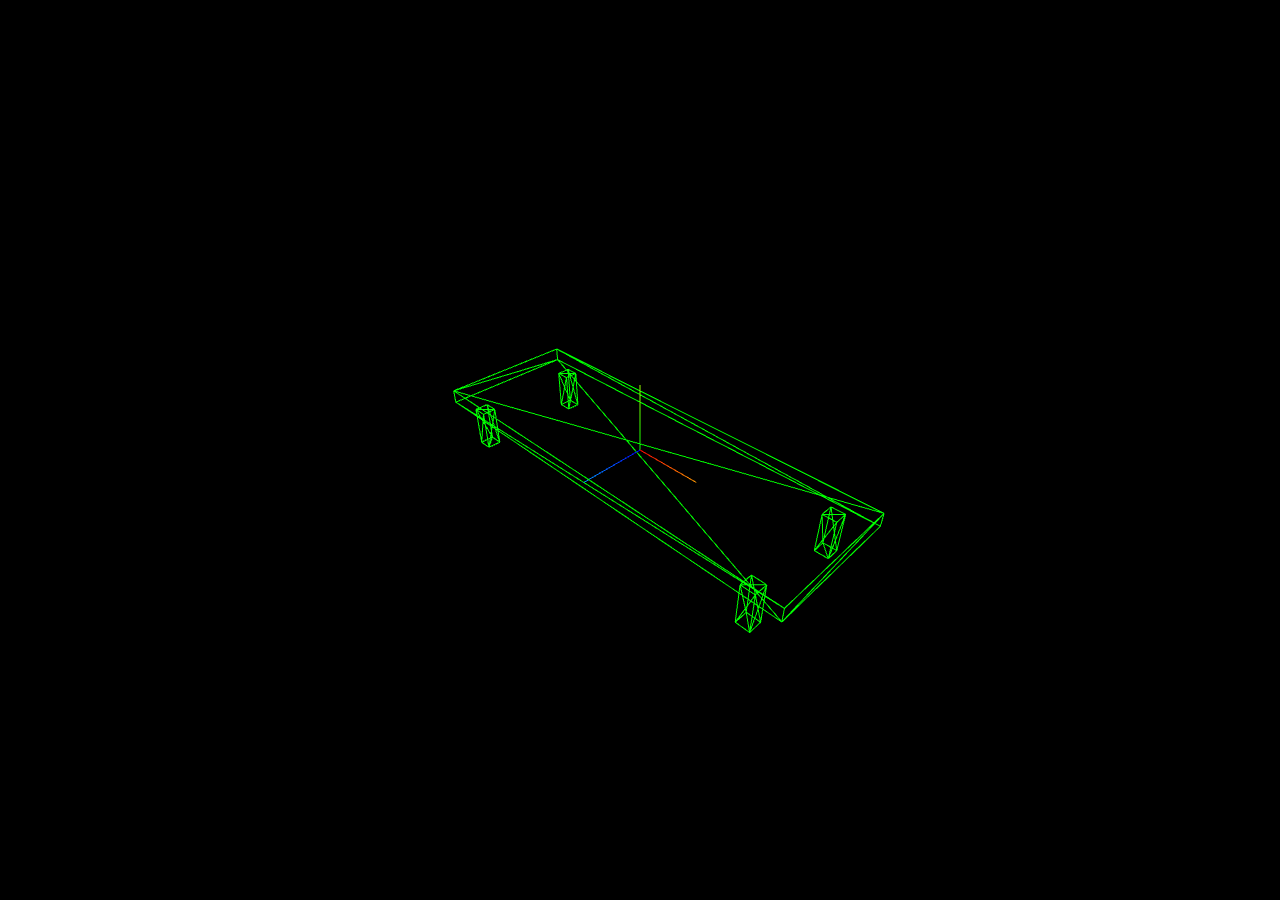
<file: L01/index.html>
<!doctype html>
<html>
	<head>
		<meta charset="utf-8">
		<title>l&ordf; aula - CG@IST/UL</title>
		<style>
			body {
				margin: 0px;
				background-color: #fff;
				overflow: hidden;
			}
		</style>
		<script src="js/three.js"></script>
		<script src="js/mesa.js"></script>
	</head>
	<body>
		<script>
			init();
		</script>
	</body>
</html>
</file>
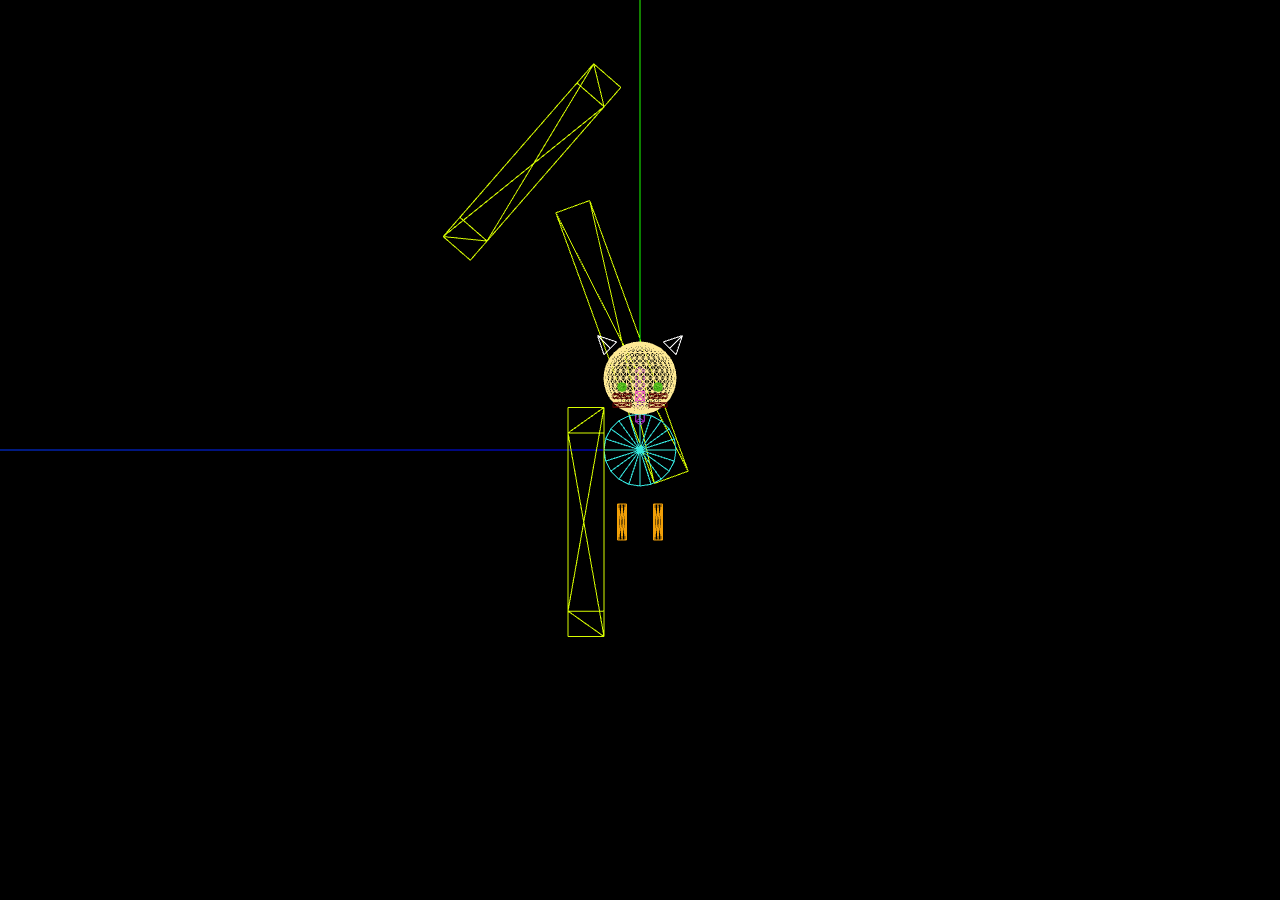
<file: Project/index.html>
<!doctype html>
<html>
	<head>
		<meta charset="utf-8">
		<title>l&ordf; Projeto Kitty - CG@IST/UL</title>
		<style>
			body {
				margin: 0px;
				background-color: #fff;
				overflow: hidden;
			}
		</style>
		<script src="js/three.js"></script>
		<script src="js/kitty2.js"></script>
	</head>
	<body>
		<script>
			init();
		</script>
	</body>
</html>
</file>
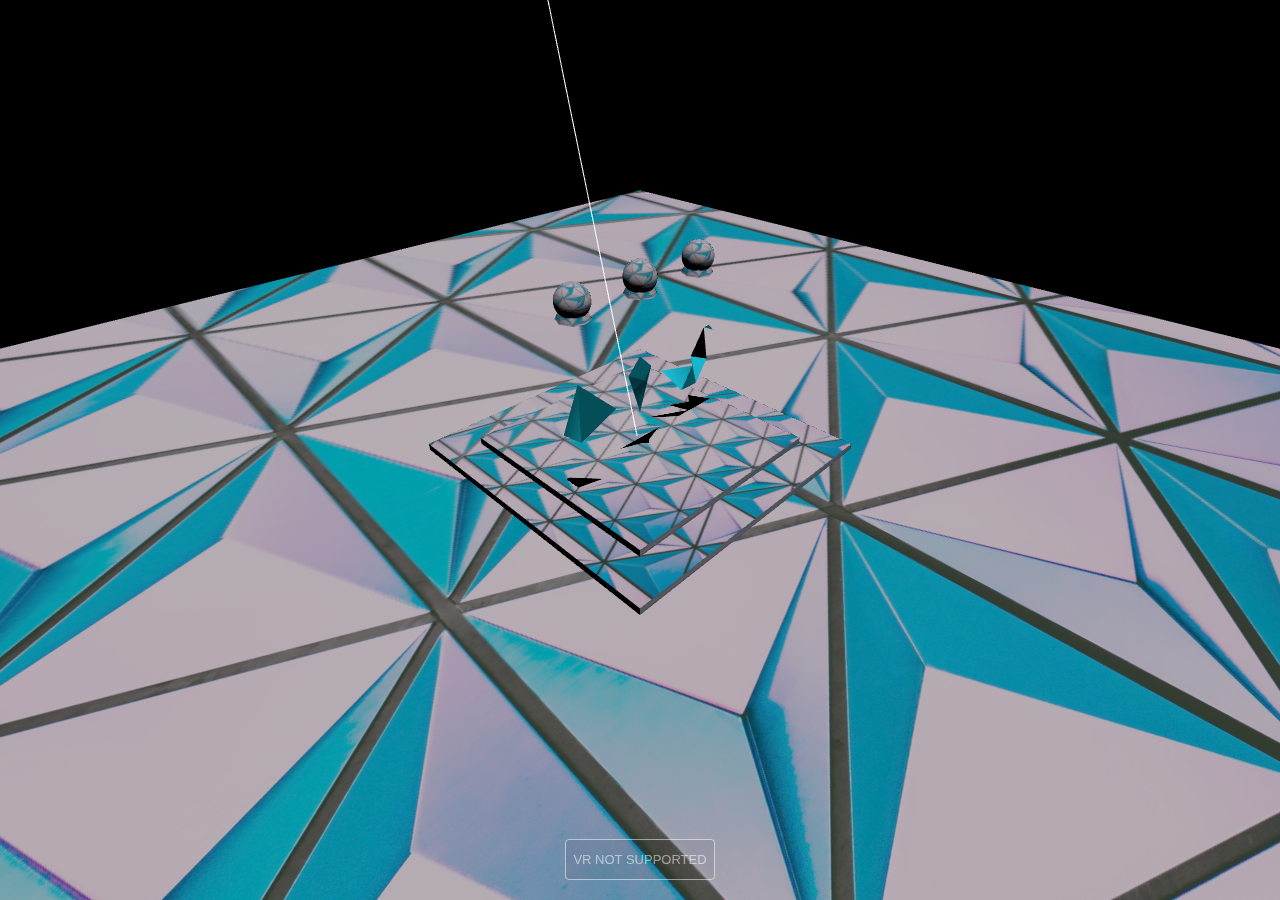
<file: Project/P3/index.html>
<!doctype html>
<html>
	<head>
		<meta charset="utf-8">
		<title>3º Projeto Origamis - CG@IST/UL</title>
		<style>
			body {
				margin: 0px;
				background-color: #fff;
				overflow: hidden;
			}
		</style>
		<script src="js/three.js"></script>
		<script src="js/VRButton.js"></script>
		<script src="js/OrbitControls.js"></script>
		<script src="js/OrigamiCraneA.js"></script>
		<script src="js/OrigamiCraneB.js"></script>
		<script src="js/OrigamiCraneC.js"></script>
		<script src="js/origamis.js"></script>
	</head>
	<body>
		<script>
			init();
		</script>
	</body>
</html>
</file>
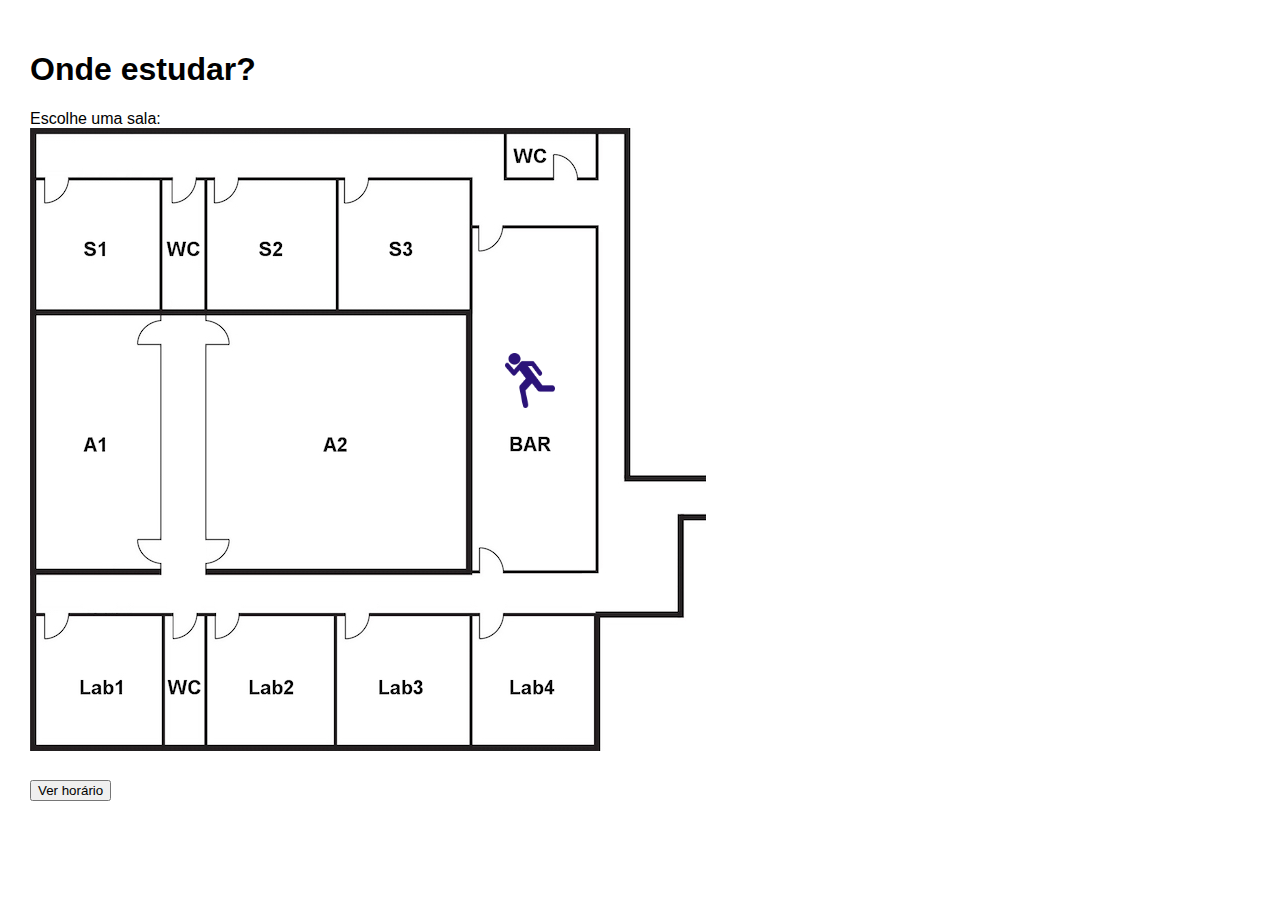
<file: L01/Aula-02/IPM - Lab2 - Completo/index.html>
<html>

<head>
  <title>Onde estudar?</title>
  <link rel="stylesheet" href="lab2.css">
  <script src="rooms.js"></script>
  <script src="lab2.js"></script>
</head>

<body onload="loadAllRoomData(getData());">
  <div id="main">
    <h1>Onde estudar?</h1>
    <div id="selectRoom">
      <label> Escolhe uma sala: </label>
      <div id="map">
        <img id="target" src="images/target.png" width="30" alt="Room Location" draggable="true" ondragstart="drag(this, event)">
        <img id="source" src="images/source.png" width="50" alt="User Location">
        <img id="schoolImage" src="images/schoolmap50.jpg" alt="School Map" usemap="#schoolMap">
        <map name="schoolMap">
          <area target="" alt="S1" title="S1" onclick="selectRoom('S1')" coords="7,51,129,183" shape="rect" ondrop="drop(this, event, 'S1');" ondragenter="return false" ondragover="return false">
          <area target="" alt="S2" title="S2" onclick="selectRoom('S2')" coords="177,50,307,181" shape="rect" ondrop="drop(this, event, 'S2');" ondragenter="return false" ondragover="return false">
          <area target="" alt="S3" title="S3" onclick="selectRoom('S3')" coords="309,52,438,181" shape="rect" ondrop="drop(this, event, 'S3');" ondragenter="return false" ondragover="return false">
          <area target="" alt="A1" title="A1" onclick="selectRoom('A1')" coords="7,188,132,442" shape="rect" ondrop="drop(this, event, 'A1');" ondragenter="return false" ondragover="return false">
          <area target="" alt="A2" title="A2" onclick="selectRoom('A2')" coords="177,187,435,440" shape="rect" ondrop="drop(this, event, 'A2');" ondragenter="return false" ondragover="return false">
          <area target="" alt="Lab1" title="Lab1" onclick="selectRoom('Lab1')" coords="132,617,6,485" shape="rect" ondrop="drop(this, event, 'Lab1');" ondragenter="return false" ondragover="return false">
          <area target="" alt="Lab2" title="Lab2" onclick="selectRoom('Lab2')" coords="178,487,304,616" shape="rect" ondrop="drop(this, event, 'Lab2');" ondragenter="return false" ondragover="return false">
          <area target="" alt="Lab3" title="Lab3" onclick="selectRoom('Lab3')" coords="308,484,441,618" shape="rect" ondrop="drop(this, event, 'Lab3');" ondragenter="return false" ondragover="return false">
          <area target="" alt="Lab4" title="Lab4" onclick="selectRoom('Lab4')" coords="442,486,563,616" shape="rect" ondrop="drop(this, event, 'Lab4');" ondragenter="return false" ondragover="return false">
        </map>
      </div>
      <div id="footer">
        <a href="schedule.html"><button type="button">Ver horário</button></a>
      </div>
    </div>

  </div>

</body>

</html>
</file>
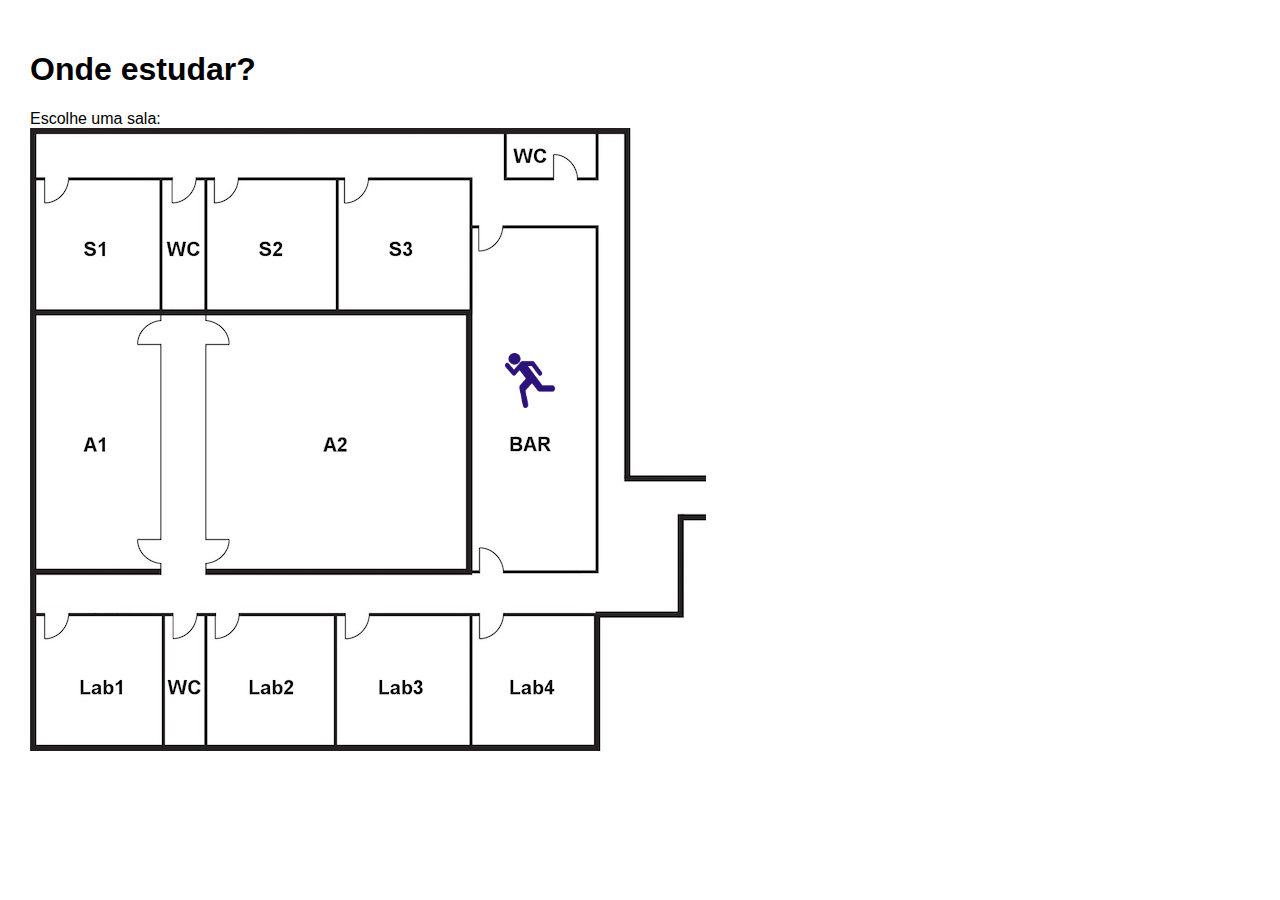
<file: L01/Aula-02/IPM - Lab2 - Template/index.html>
<html>

<head>
  <title>Onde estudar?</title>
  <link rel="stylesheet" href="lab2.css">
  <script src="rooms.js"></script>
  <script src="lab2.js"></script>
</head>

<body>
  <div id="main">
    <h1>Onde estudar?</h1>
    <div id="selectRoom">
      <label> Escolhe uma sala: </label>
      <div id="map">
        <img id="target" src="images/target.png" width="30" alt="Room Location" draggable="true" ondragstart="drag(this, event)">
        <img id="source" src="images/source.png" width="50" alt="User Location">
        <img id="schoolImage" src="images/schoolmap50.jpg" alt="School Map" usemap="#schoolMap">
        <map name="schoolMap">
          <area target="" alt="S1" title="S1" coords="7,51,129,183" shape="rect">
          <area target="" alt="S2" title="S2" coords="177,50,307,181" shape="rect">
          <area target="" alt="S3" title="S3" coords="309,52,438,181" shape="rect">
          <area target="" alt="A1" title="A1" coords="7,188,132,442" shape="rect">
          <area target="" alt="A2" title="A2" coords="177,187,435,440" shape="rect">
          <area target="" alt="Lab1" title="Lab1" coords="132,617,6,485" shape="rect" >
          <area target="" alt="Lab2" title="Lab2" coords="178,487,304,616" shape="rect">
          <area target="" alt="Lab3" title="Lab3" coords="308,484,441,618" shape="rect">
          <area target="" alt="Lab4" title="Lab4" coords="442,486,563,616" shape="rect">
        </map>
      </div>
      <div id="footer">
        <!-- TODO -->
      </div>
    </div>

  </div>

</body>

</html>
</file>
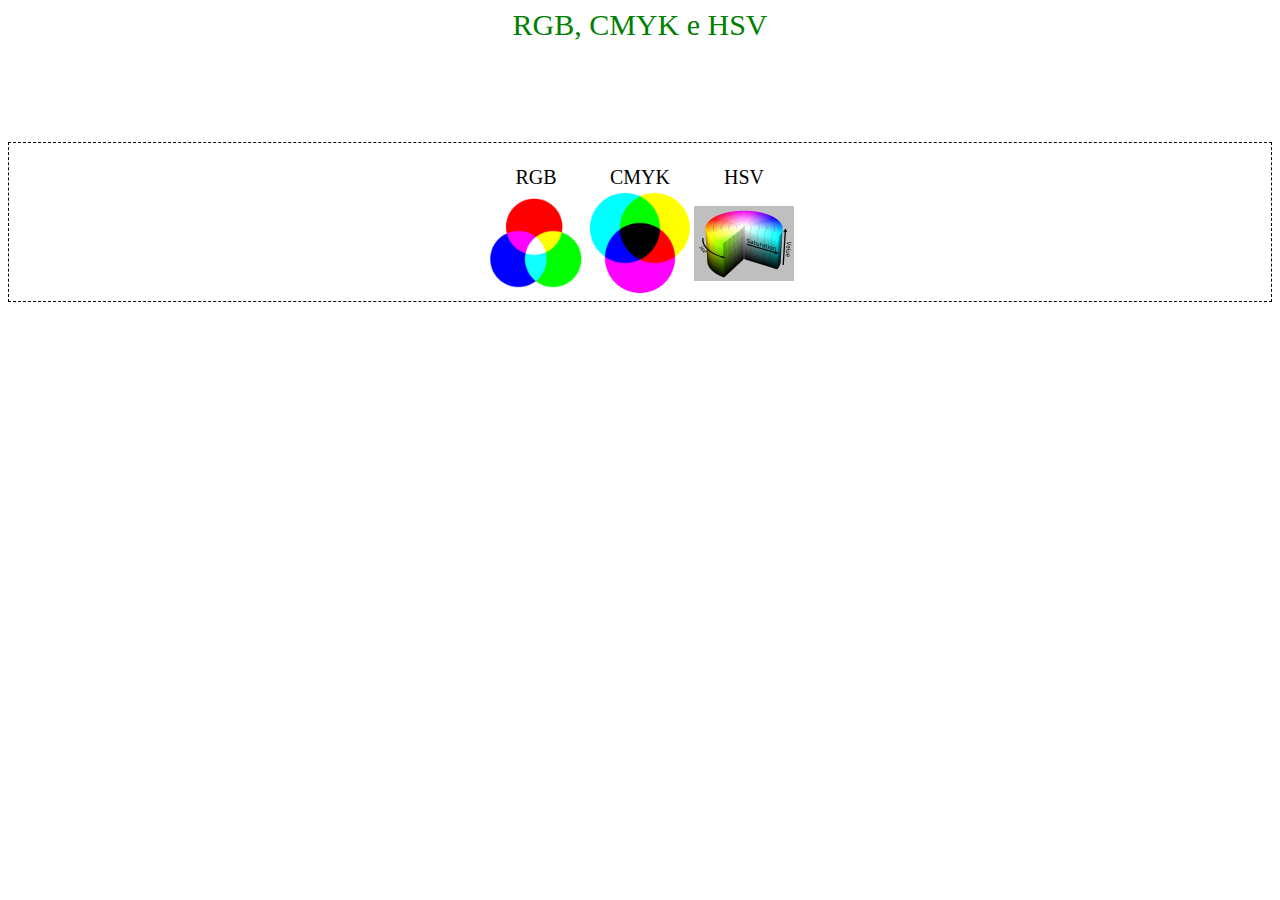
<file: L01/Aula-01/Mid Tutorial/tutorial.html>
<!DOCTYPE html>
<html>
<head>
	<title>Titulo</title>
	<link rel="stylesheet" href="style.css">
</head>
<body>

	<div id="header">
	RGB, CMYK e HSV
	</div>

	<div id = "texto">
	<table>
	  <tr>
	    <td>RGB</td>
	    <td>CMYK</td> 
	    <td>HSV</td>
	  </tr>
	  <tr>
	    <td><img src="images/rgb.jpg" width="100px"></td>
	    <td><img src="images/cmy.gif" width="100px"></td> 
	    <td><img src="images/hsv.png" width="100px"></td>
	  </tr>
	</table>
	</div>

</body>
</html>
</file>
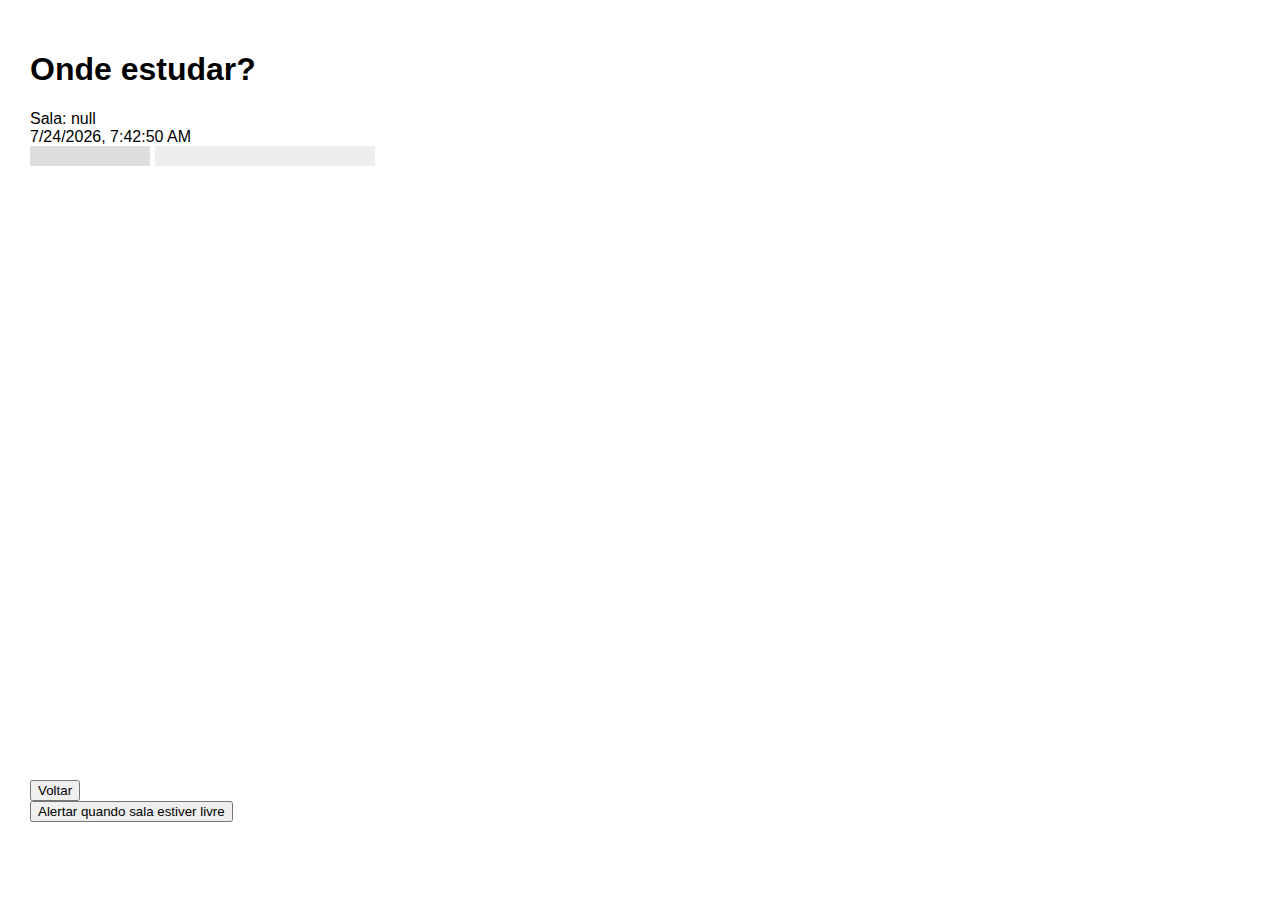
<file: L01/Aula-02/IPM - Lab2 - Completo/schedule.html>
<html>

<head>
  <title>Onde estudar?</title>
  <link rel="stylesheet" href="lab2.css">
  <script src="rooms.js"></script>
  <script src="lab2.js"></script>
</head>

<body onload="displayDate(); displaySchedule();">
  <div id="main">

    <div id="alertsuccess" class="alert success">
      A sala que subscreveste já se encontra livre.
      <a> 
        <span class="closebtn" onclick="closeAlert()">x</span>
      </a>
    </div>


    <h1>Onde estudar?</h1>

    <div id="currentRoom">Sala: </div>
    <div id="date"></div>
    <div id="schedule">
      <div class="row">
        <div id="hours">
        </div>
        <div id="classes">
        </div>
      </div>
    </div>
    <div id="footer">
      <button type="button" onclick="goBack()">Voltar</button>
      <button type="button" onclick="notifyON()">Alertar quando sala estiver livre</button>
    </div>
  </div>
</body>

</html>
</file>
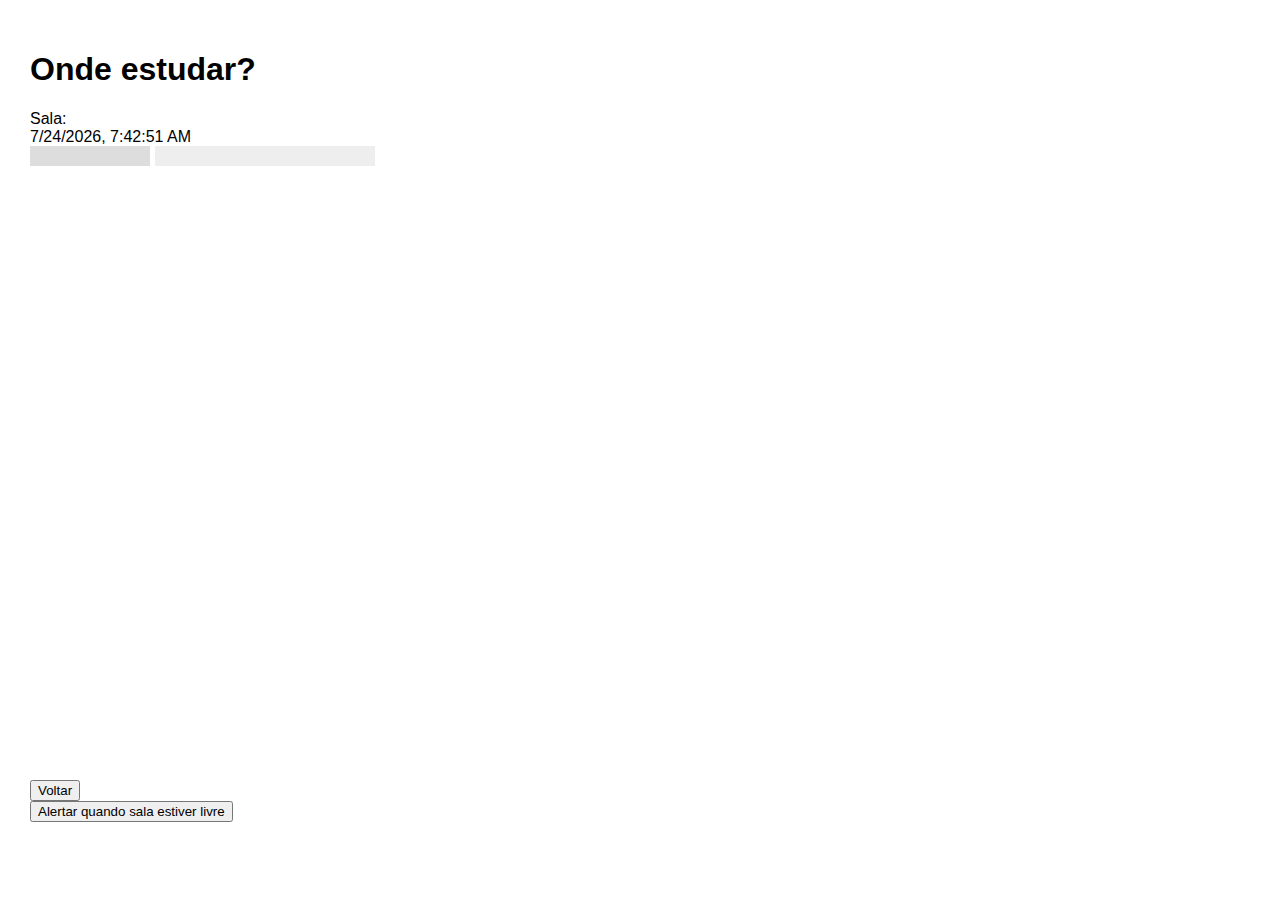
<file: L01/Aula-02/IPM - Lab2 - Template/schedule.html>
<html>

<head>
  <title>Onde estudar?</title>
  <link rel="stylesheet" href="lab2.css">
  <script src="rooms.js"></script>
  <script src="lab2.js"></script>
</head>

<body onload="displayDate();">
  <div id="main">

    <div id="alertsuccess" class="alert success">
      A sala que subscreveste já se encontra livre.
      <a> 
        <span class="closebtn">x</span>
      </a>
    </div>


    <h1>Onde estudar?</h1>

    <div id="currentRoom">Sala: </div>
    <div id="date"></div>
    <div id="schedule">
      <div class="row">
        <div id="hours">
        </div>
        <div id="classes">
        </div>
      </div>
    </div>
    <div id="footer">
      <button type="button" onclick="goBack()">Voltar</button>
      <button type="button">Alertar quando sala estiver livre</button>
    </div>
  </div>
</body>

</html>
</file>
<file: L01/Aula-02/IPM - Lab2 - Completo/lab2.css>
body {
  margin: 0;
  font-family: Arial, Helvetica, sans-serif;
}

#main {
  position: absolute;
  margin: 30;
}

#schedule { 
  position: absolute;
}

#map {
  position: absolute;
}

#schoolImage {
  top: 0px;
  left: 0px;
  position: absolute;
  visibility: visible;
}

#target {
  position: absolute;
  top: 0px;
  left: 0px;  
  z-index: 10;
  visibility: hidden;
}

#source {
  position: absolute;
  top: 225px;
  left: 475px;  
  z-index: 10;
}

#footer {
  position: absolute;  
  top: 700px;
  margin-top: 50px;
}

#hours {
  position: absolute;
  left: 0;
  width: 100px;
  padding: 10px;
  background-color: #dddddd;
  font-size: 12pt;
}

#classes {
  position: absolute;
  left : 125px;
  width: 200px;
  padding: 10px;
  background-color: #eeeeee;
  font-size: 12pt;
}

.timeslot {
  padding: 5px;
  background-color: rgba(255, 255, 255, 0);
  border-bottom: 1px solid #eeeeee;
  text-align: right;
 
}

.classslot {
  padding: 5px;
  background-color: #50d0a7;
  border-bottom: 1px solid #70f0c7;
}

.emptyslot {
  padding: 5px;
  background-color: rgba(255, 255, 255, 0);
  border-bottom: 1px solid #f6f6f6;
}

.row:after {
  content: "";
  display: table;
  clear: both;
}

.alert { 
  padding: 20px;
  color: white;
  opacity: 1;
  transition: opacity 0.6s;
  margin-bottom: 15px;
  font-size: 20px;
  display: none;
}

.alert.success {
  background-color: #0a740a;
}

.closebtn {
  margin-left: 70px;
  color: white;
  font-weight: bold;
  float: right;
  font-size: 22px;
  line-height: 20px;
  cursor: pointer;
  transition: 0.3s;
}

.closebtn:hover {
  color: black;
}
</file>
<file: L01/Aula-02/IPM - Lab2 - Template/lab2.css>
body {
  margin: 0;
  font-family: Arial, Helvetica, sans-serif;
}

#main {
  position: absolute;
  margin: 30;
}

#schedule { 
  position: absolute;
}

#map {
  position: absolute;
}

#schoolImage{
  top: 0px;
  left: 0px;
  position: absolute;
  visibility: visible;
}

#target{
  /* TODO*/
  visibility: hidden;
}

#source{
  position: absolute;
  top: 225px;
  left: 475px;  
  z-index: 10;
}

#footer{
  position: absolute;  
  top: 700px;
  margin-top: 50px;
}

#hours {
  position: absolute;
  left: 0;
  width: 100px;
  padding: 10px;
  background-color: #dddddd;
  font-size: 12pt;
}

#classes {
  position: absolute;
  left : 125px;
  width: 200px;
  padding: 10px;
  background-color: #eeeeee;
  font-size: 12pt;
}

.timeslot {
  padding: 5px;
  background-color: rgba(255, 255, 255, 0);
  border-bottom: 1px solid #eeeeee;
  text-align: right;
 
}

.classslot {
  padding: 5px;
  background-color: #50d0a7;
  border-bottom: 1px solid #70f0c7;
}

.emptyslot {
  padding: 5px;
  background-color: rgba(255, 255, 255, 0);
  border-bottom: 1px solid #f6f6f6;
}

.row:after {
  content: "";
  display: table;
  clear: both;
}

.alert { 
  padding: 20px;
  color: white;
  opacity: 1;
  transition: opacity 0.6s;
  margin-bottom: 15px;
  font-size: 20px;
  display: none;
}

.alert.success {
  background-color: #0a740a;
}

.closebtn {
  margin-left: 70px;
  color: white;
  font-weight: bold;
  float: right;
  font-size: 22px;
  line-height: 20px;
  cursor: pointer;
  transition: 0.3s;
}

.closebtn:hover {
  color: black;
}
</file>
<file: L01/Aula-01/Mid Tutorial/style.css>
body {
	font-family: Verdana;
}

#header {
	color: green;   
 	font-size: 30px;
 	text-align: center;
}

#texto {
	font-size: 20px;
	border: dashed 1px black;
	padding-top: 20px;
	margin-top: 100px;
}

table {
	text-align: center;
	margin-left: auto; /* left and right margins are equal */
	margin-right: auto; /* left and right margins are equal */
}
</file>
